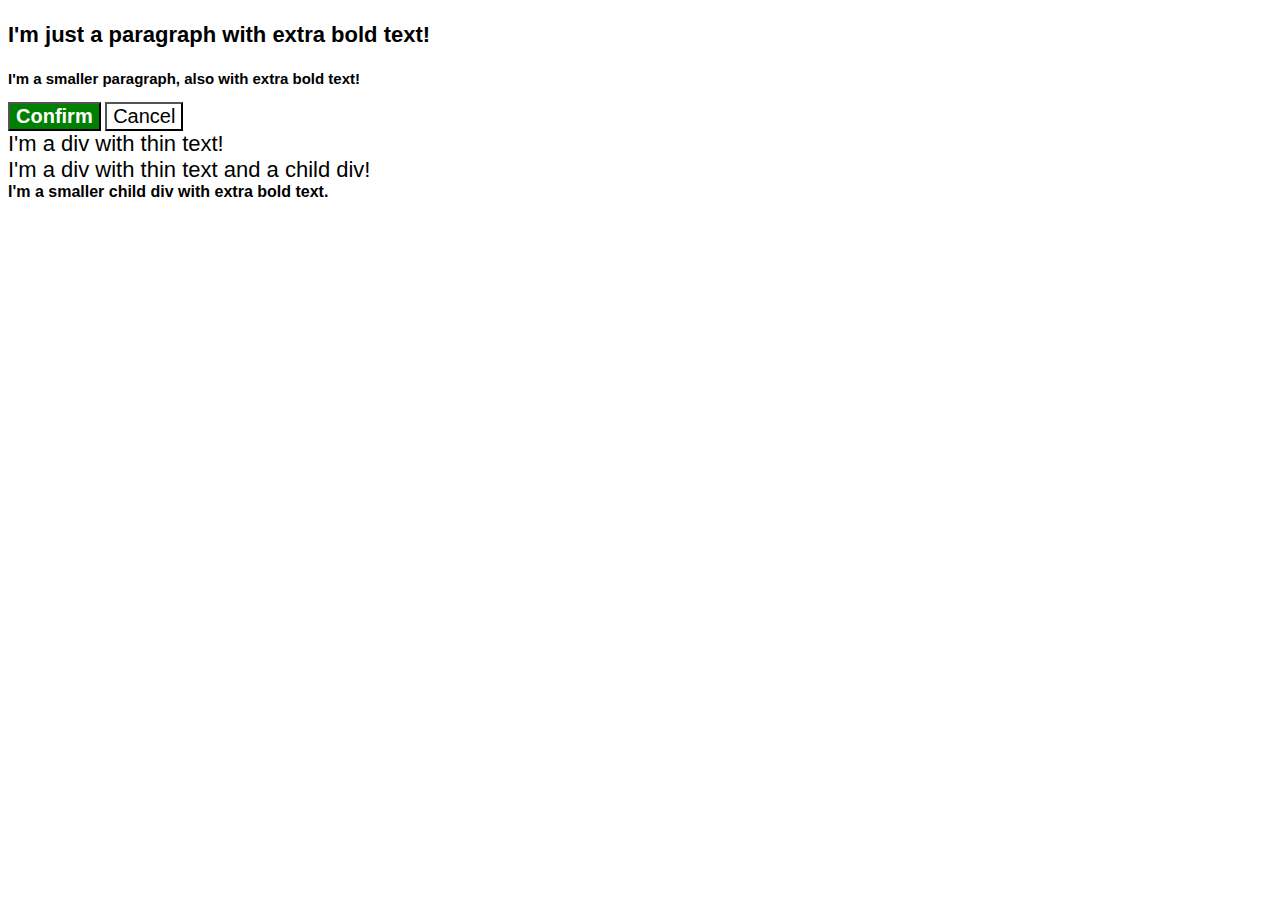
<file: foundations/cascade/01-cascade-fix/index.html>
<!DOCTYPE html>
<html lang="en">
  <head>
    <meta charset="UTF-8">
    <meta http-equiv="X-UA-Compatible" content="IE=edge">
    <meta name="viewport" content="width=device-width, initial-scale=1.0">
    <title>Fix the Cascade</title>
    <link rel="stylesheet" href="style.css">
  </head>
  <body>
    <p class="para">I'm just a paragraph with extra bold text!</p>
    <p class="para small-para">I'm a smaller paragraph, also with extra bold text!</p>

    <button id="confirm-button" class="button confirm">Confirm</button>
    <button id="cancel-button" class="button cancel">Cancel</button>

    <div class="text">I'm a div with thin text!</div>
    <div class="text">I'm a div with thin text and a child div!
      <div class="text child">I'm a smaller child div with extra bold text.</div>
    </div>
  </body>
</html>
</file>
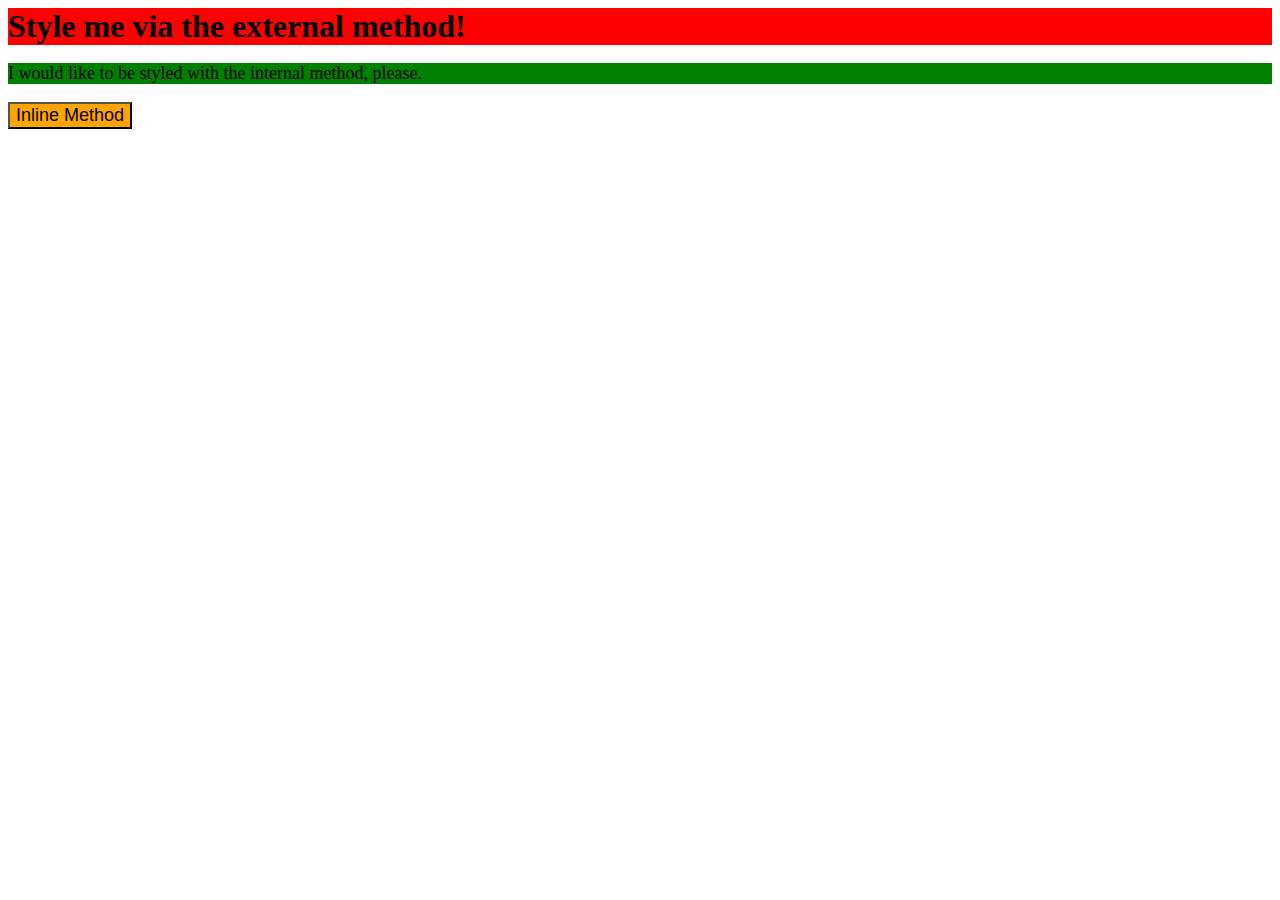
<file: foundations/intro-to-css/01-css-methods/index.html>
<!DOCTYPE html>
<html lang="en">
  <head>
    <meta charset="UTF-8">
    <meta http-equiv="X-UA-Compatible" content="IE=edge">
    <meta name="viewport" content="width=device-width, initial-scale=1.0">
    <title>Methods for Adding CSS</title>
    <style>
      div{
        background-color: red;
        text-decoration: white;
        font-size: 32px;
        align-items: center;
        font-weight: bold;
      }
      p{
        background-color: green;
        text-decoration: white;
        font-size: 18px;
      }
      button{
        background-color: orange;
        font-size: 18px;
      }
    </style>
  </head>
  <body>
    <div>Style me via the external method!</div>
    <p>I would like to be styled with the internal method, please.</p>
    <button>Inline Method</button>
  </body>
</html>
</file>
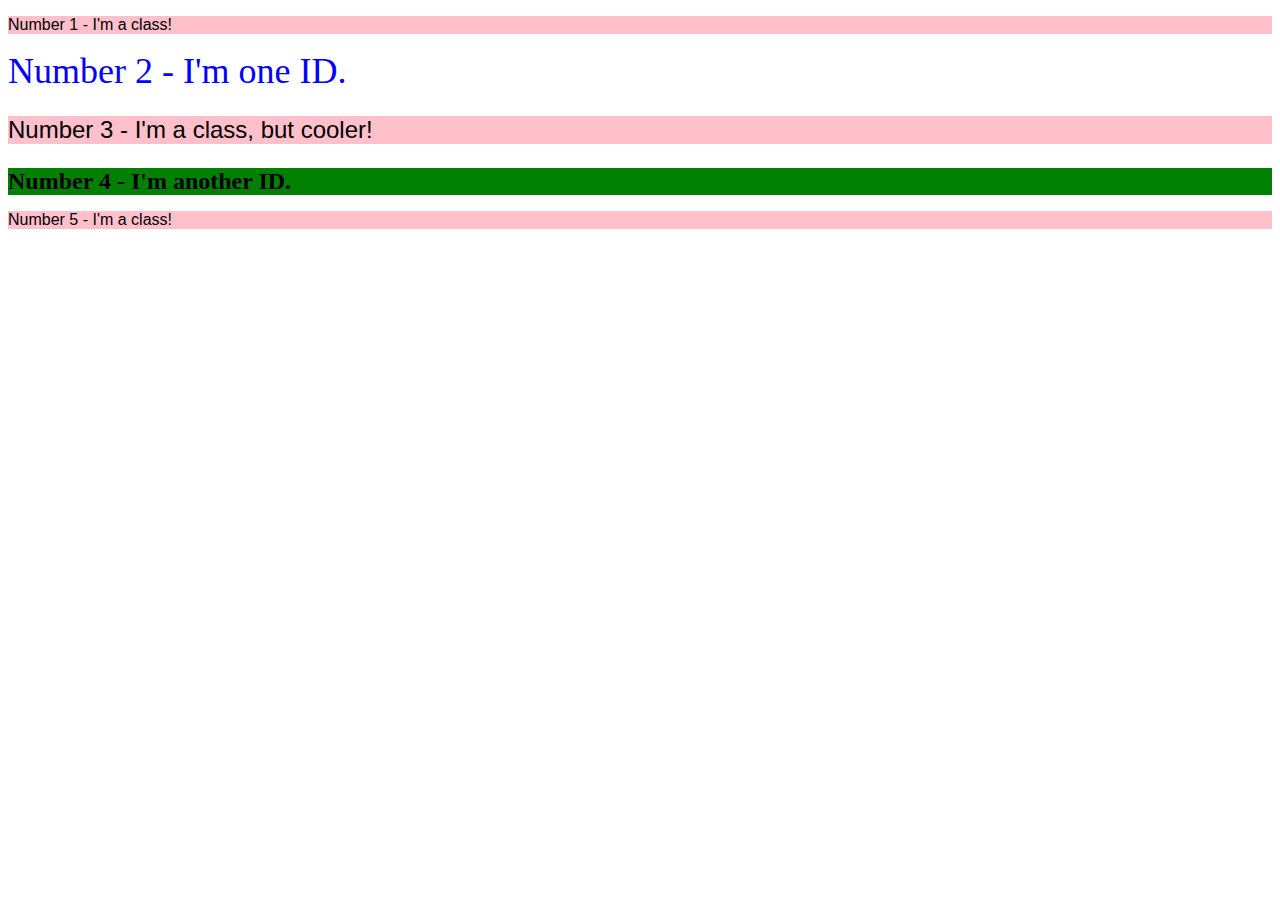
<file: foundations/intro-to-css/02-class-id-selectors/index.html>
<!DOCTYPE html>
<html lang="en">
  <head>
    <meta charset="UTF-8">
    <meta http-equiv="X-UA-Compatible" content="IE=edge">
    <meta name="viewport" content="width=device-width, initial-scale=1.0">
    <title>Class and ID Selectors</title>
    <link rel="stylesheet" href="style.css">
  </head>
  <body>
    <p>Number 1 - I'm a class!</p>
    <div id="deux">Number 2 - I'm one ID.</div>
    <p id="trois">Number 3 - I'm a class, but cooler!</p>
    <div id="quatre">Number 4 - I'm another ID.</div>
    <p id="cinq">Number 5 - I'm a class!</p>
  </body>
</html>
</file>
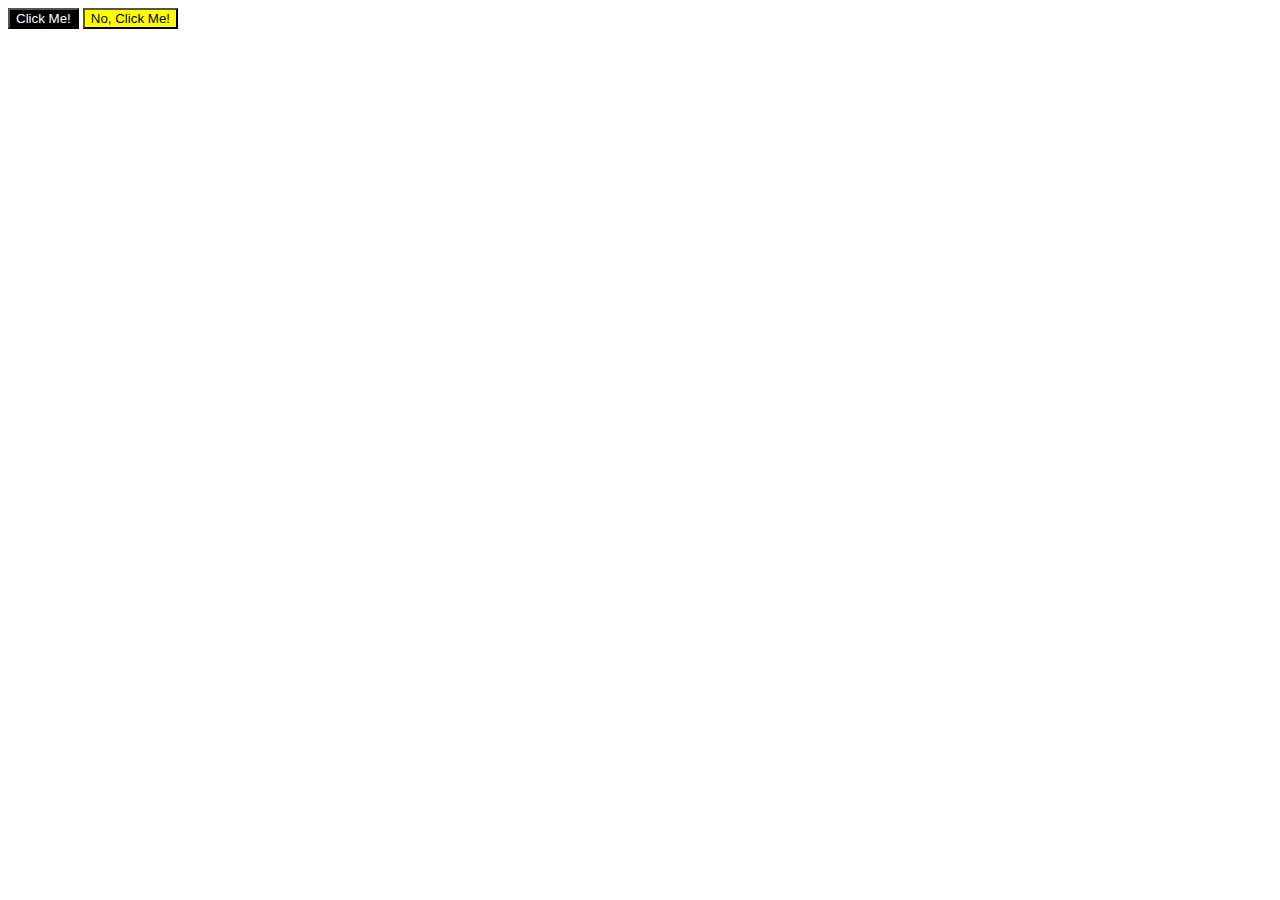
<file: foundations/intro-to-css/03-grouping-selectors/index.html>
<!DOCTYPE html>
<html lang="en">
  <head>
    <meta charset="UTF-8">
    <meta http-equiv="X-UA-Compatible" content="IE=edge">
    <meta name="viewport" content="width=device-width, initial-scale=1.0">
    <title>Grouping Selectors</title>
    <link rel="stylesheet" href="style.css">
  </head>
  <body>
    <button class="boutton1">Click Me!</button>
    <button class="boutton2">No, Click Me!</button>
  </body>
</html>
</file>
<file: foundations/cascade/01-cascade-fix/style.css>
body {
  font-family: Arial, Helvetica, sans-serif;
}

.para,
.small-para {
  color: hsl(0, 0%, 0%);
  font-weight: 800;
}

.small-para {
  font-size: 14px;
  font-weight: 800;
}

.para {
  font-size: 22px;
}

.confirm {
  background: green;
  color: white;
  font-weight: bold;
} 

.button {
  background-color: rgb(255, 255, 255);
  color: rgb(0, 0, 0);
  font-size: 20px;
}

.child {
  color: rgb(0, 0, 0);
  font-weight: 800;
  font-size: 14px;
}

div.text {
  color: rgb(0, 0, 0);
  font-size: 22px;
  font-weight: 100;
}
.button.confirm{
  background-color: green;
  color: white;
}
.para.small-para{
  font-size: 15px;
  font-weight: bolder;
}
.text.child{
  font-size: 16px;
  font-weight: bold;
}
</file>
<file: foundations/intro-to-css/02-class-id-selectors/style.css>
/* Add CSS Styling */
p{
    background-color: pink;
    font-family: Verdana, Geneva, Tahoma, sans-serif;
}
#deux{
    color: blue;
    font-size: 36px;
}
#trois{
    font-size: 24px;
}
#quatre{
    background-color: green;
    font-size: 24px;
    font-weight: bold;
}
</file>
<file: foundations/intro-to-css/03-grouping-selectors/style.css>
/* Add CSS Styling */
.boutton1{
    background-color: black;
    color: white;
}
.boutton2{
    background-color: yellow;
}
.boutton1 .boutton2{
    font-size: 28px;
    font-family: Helvetica, Times New Roman, sans-serif;
}
</file>
